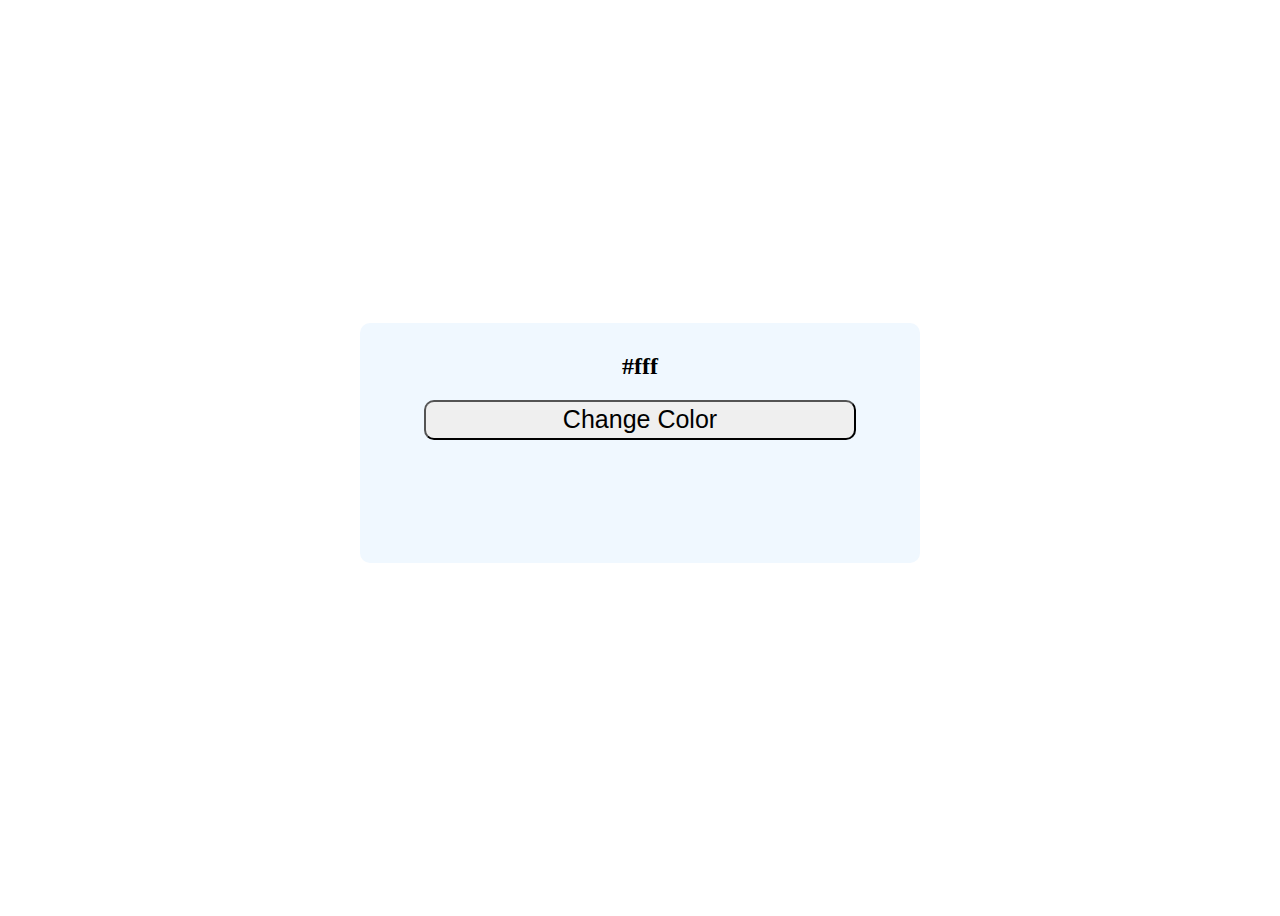
<file: Colorgen/index.html>
<html>
    <head>
        <link rel="stylesheet" href="main.css">
        <title>Color Generator</title>
    </head>

    <body>
        <div class="main">
            <div class="box1">
                <h2 id="text">#fff</h2>
                <button onClick="getColor()" id="btn">Change Color</button>
            </div>
        </div>
        <script src="main.js"></script>
    </body>
</html>
</file>
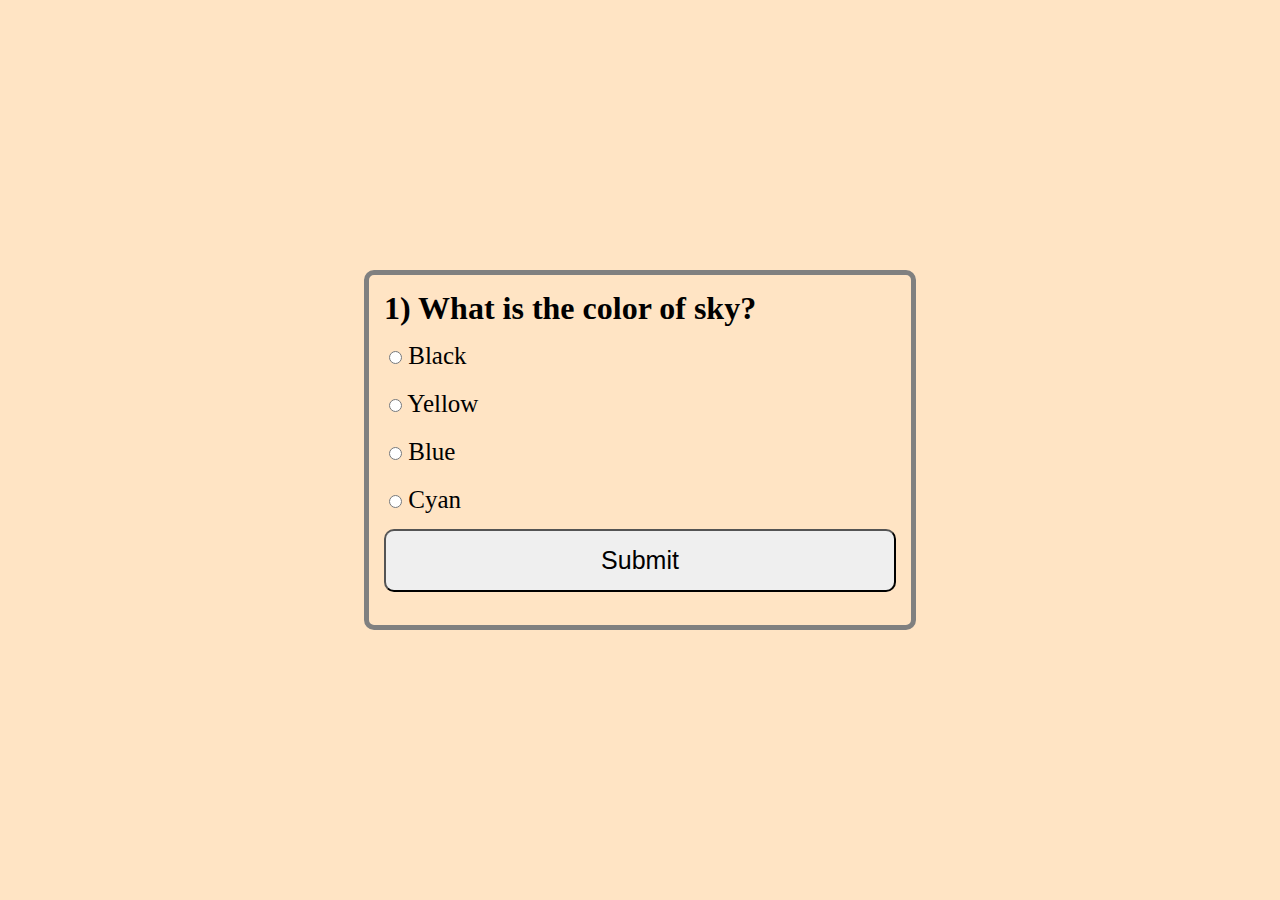
<file: Quiz/index.html>
<!DOCTYPE html>
<html lang="en">
<head>
    <meta charset="UTF-8">
    <meta name="viewport" content="width=device-width, initial-scale=1.0">
    <title>Quiz App</title>
    <link rel="stylesheet" href="main.css">
</head>
    <body>
        <div class="cont">
            <div class="box">
                <h1 id="quesBox">Q: 1 What is the color of sky? </h1>
                <div class="row">
                    <input type="radio" class= "options" name="bl" id="i1" value="a">
                    <label for="i1">Blue</label>
                </div>
                <div class="row">
                    <input type="radio" class= "options" name="bl" id="i2" value="b">
                    <label for="i2">yellow</label>
                </div>
                <div class="row">
                    <input type="radio" class= "options" name="bl" id="i3" value="c">
                    <label for="i3">sky</label>
                </div>
                <div class="row">
                    <input type="radio" class= "options" name="bl" id="i4" value="d">
                    <label for="i4">black</label>
                </div>
                <button class="btn" type="submit" onClick="submitQuiz()">
                    Submit
                </button>
            </div>
        </div>
    <script src="main.js"></script>    
    </body>
</html>
</file>
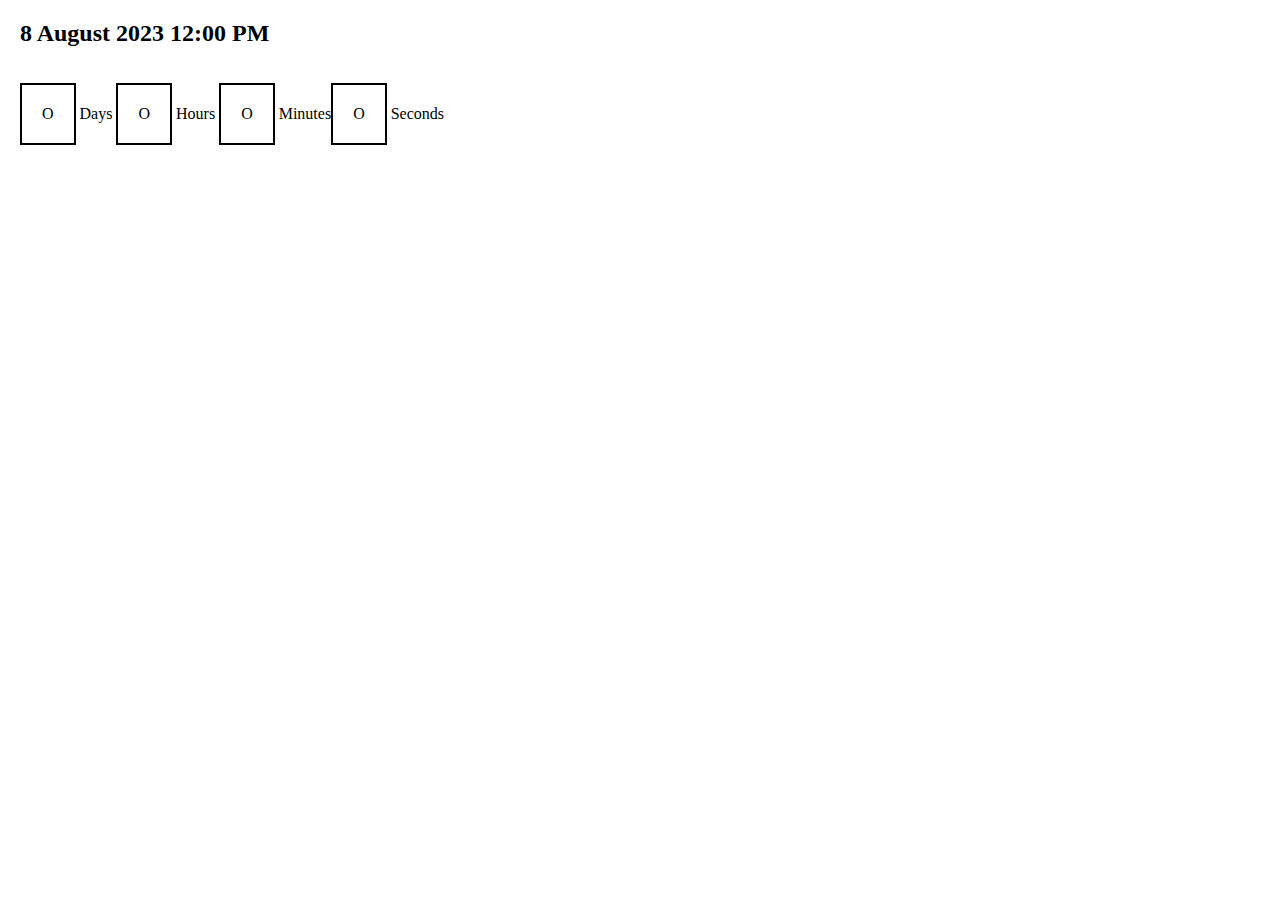
<file: TImer/index.html>
<html>
    <head>
        <link rel="stylesheet" href="main.css">
    </head>
    <title>Timer</title>
        <body>
            <h2 id="end-date">04 August 2023 12:00 PM</h2>
                <p>
                    O</p> Days 
                <p>
                    O
                </p> Hours <p>
                    O
                </p> Minutes<p>
                    O
                </p> Seconds
        </body>
    <script src="main.js"></script>
</html>
</file>
<file: Colorgen/main.css>
*{
    padding: 0;
    box-sizing: border-box;
}

.main{
    width: 100%;
    height: 100vh;
    display: flex;
    justify-content: center;
    text-align: center;
    margin:0;
}

.box1{
    width: 35rem;
    height: 15rem;
    padding: 10px;
    border-radius: 10px;
    margin-top: 35vh;
    background-color: aliceblue;
}
    
.box1 button{
    width: 80%;
    height: 40px;
    border-radius: 10px;
    /*display: block;*/
    font-size: 25px;;
    cursor: pointer;
}
</file>
<file: Quiz/main.css>
*{
    margin: 0;
    padding: 0;
}
body{
    background-color: bisque;

}

.cont{
    width: 100%;
    height: 100vh;
    display: flex;
    justify-content: center;
    align-items: center;
    flex-direction: column;
}

.box{
    border: 5px solid gray;
    width: 40%;
    height:320px;
    padding:15px;
    border-radius: 10px;
}

.row{
    padding: 5px;
    font-size: 25px;
    margin: 10px;
    margin-left: 0;
}

.btn{
    width: 100%;
    padding: 15px;
    font-size: 25px;
    border-radius: 10px;
}
</file>
<file: TImer/main.css>
body {
    margin: 20px;
  }
  
  p{
    display:flex inline;
    border:2px solid;
    padding:20px;
    justify-content:center;
    
  }
</file>
